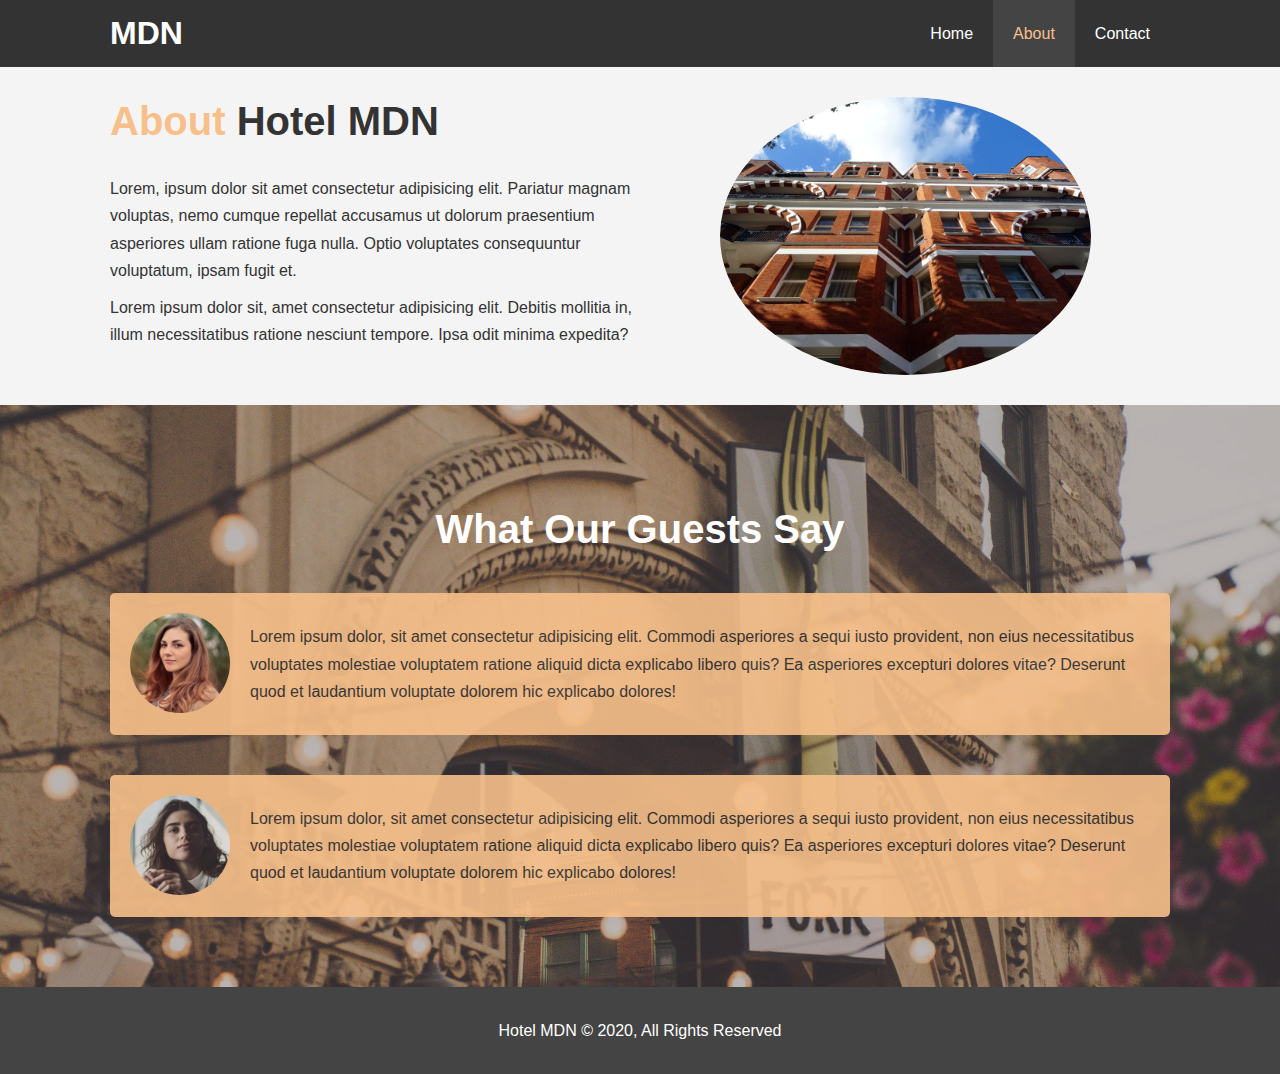
<file: about.html>
<!DOCTYPE html>
<html lang="en">
<head>
  <meta charset="UTF-8">
  <meta name="viewport" content="width=device-width, initial-scale=1.0">
  <meta name="description"  content="Welcome to the most extraordinary hotel in Madison Wisconsin"> 
  <meta name="keywords" content="hotel, madison hotel">
  <link rel="stylesheet" href="./css/style.css">
  <link rel="stylesheet" media="screen and (max-width: 768px" href="./css/mobile.css">

  <title>Hotel MDN | About </title>
</head>
<body>
  <header>
    <nav id="navbar">
      <div class="container">        
        <h1 class="logo"><a href="index.html">MDN</a></h1>
        <ul>
          <li><a  href="index.html">Home</a></li>
          <li><a href="about.html" class="current">About</a></li>
          <li><a href="contact.html">Contact</a></li>
        </ul>
      </div>
    </nav>

    
  </header>

  <section id="about-info" class="bg-light py-3">
    <div class="container">
      <div class="info-left">
      <h1 class="l-heading"><span class="text-primary">About</span> Hotel MDN</h1>      
      <p>Lorem, ipsum dolor sit amet consectetur adipisicing elit. Pariatur magnam voluptas, nemo cumque repellat accusamus ut dolorum praesentium asperiores ullam ratione fuga nulla. Optio voluptates consequuntur voluptatum, ipsam fugit et.</p>  
      <p>Lorem ipsum dolor sit, amet consectetur adipisicing elit. Debitis mollitia in, illum necessitatibus ratione nesciunt tempore. Ipsa odit minima expedita?</p>
      </div>
      <div class="info-right">
        <img src="./img/photo-2.jpg" alt="hotel">
      </div>
    </div>
  </section>

  <div class="clr"></div>

  <section id="testimonials" class="py-3">
    <div class="container">
      <h2 class="l-heading">What Our Guests Say</h2>
      <div class="testimonial bg-primary">
        <img src="./img/person-1.jpg" alt="Sam">
        <p>Lorem ipsum dolor, sit amet consectetur adipisicing elit. Commodi asperiores a sequi iusto provident, non eius necessitatibus voluptates molestiae voluptatem ratione aliquid dicta explicabo libero quis? Ea asperiores excepturi dolores vitae? Deserunt quod et laudantium voluptate dolorem hic explicabo dolores!</p>
      </div>

      <div class="testimonial bg-primary">
        <img src="./img/person-2.jpg" alt="Sarah">
        <p>Lorem ipsum dolor, sit amet consectetur adipisicing elit. Commodi asperiores a sequi iusto provident, non eius necessitatibus voluptates molestiae voluptatem ratione aliquid dicta explicabo libero quis? Ea asperiores excepturi dolores vitae? Deserunt quod et laudantium voluptate dolorem hic explicabo dolores!</p>
      </div>
    </div>
  </section>

<div class="clr"></div>
    <footer id="main-footer">
      <p>Hotel MDN &copy; 2020, All Rights Reserved</p>
    </footer>

  
</body>
</html>
</file>
<file: css/mobile.css>
#navbar .logo{
  float: none;
  text-align: center;
}

#navbar ul, #navbar ul li{
  float: none;
}

#navbar ul li a{
  padding: 5px;
  border-bottom: #444 dotted 1px;
}

/* Showcase */
#showcase{
  height: 100%;
}

#showcase .showcase-content{
  padding-top: 70px;
  padding-bottom: 30px;
}

/* Home Info */
#home-info{height: 550px;}
#home-info .info-img{
  display: none;
}

#home-info .info-content{
  float: none;
  width: 100%; 
}

/* boxes */
.box{
  float: none;
  width: 100%;
}

/* About */
#about-info .info-right,
#about-info .info-left{
  float: none;
  width: 100%;
}

#about-info .info-right{
  margin-top: 30px;
}

.l-heading{
  text-align: center;
}

/* Contact */
#contact-info .box{
  border-bottom: #444 dotted 1px;
}
</file>
<file: css/style.css>
/* reset */
*{
  margin: 0;
  padding: 0;
  box-sizing: border-box;
}

/* main styling */
html,body{
font-family: 'Segoe UI', Tahoma, Geneva, Verdana, sans-serif;
line-height: 1.7em;
}

a{
  color: #333;
  text-decoration: none;
}

h1, h2, h3{
  padding-bottom: 20px;
}

p{
  margin: 10px 0;
}

/* utility classes */
.container{
  margin: auto;
  max-width: 1100px;
  overflow: auto;
  padding: 0 20px;
}

.text-primary{
  color: #f7c08a;
}

.lead{
  font-size: 20px;
}

.btn{
  display: inline-block;
  font-size: 18px;
  color: #fff;
  background: #333;
  padding: 13px 20px;
  border: none;
  cursor: pointer;
}

.btn:hover{
  background: #f7c08a;
  color: #333;
}

.btn-light{
  background: #f4f4f4;
  color: #333;
}

.bg-dark{
  background: #333333;
  color: #fff;
}

.bg-light{
  background: #f4f4f4;
  color: #333;
}

.bg-primary{
  color: #333;
  background: #f7c08a;
}

.clr{
  clear: both;
}

.l-heading{
  font-size: 40px;
  line-height: 1.2;
}

/* Padding */
.py-1{   padding: 10px 0; }
.py-2{   padding: 20px 0; }
.py-3{   padding: 30px 0; }

/* Navbar */
#navbar{
  background: #333;
  color: #fff;
  overflow: auto;
}

#navbar a{
  color: #fff;
} 

#navbar .logo{
  float: left;
  padding-top: 20px;
}

#navbar ul{
  list-style: none;
  float: right;
}

#navbar ul li{
  float: left;
}

#navbar ul li a{
  display: block;
  padding: 20px;
  text-align: center;
}

#navbar ul li a:hover, 
#navbar ul li a.current{
  background: #444;
  color: #f7c08a;
}

/* showcase */
#showcase{
  background: url('../img/showcase.jpg') no-repeat center center/cover;
  height: 600px;
}

#showcase .showcase-content{
  color: #fff;
  text-align: center;
  padding-top: 170px;
}

#showcase .showcase-content h1{
  font-size: 60px;
  line-height: 1.2em;  
}

#showcase .showcase-content p{
  padding-bottom: 20px;
  line-height: 1.7em;
}

/* home info */
#home-info{
  height: 450px;
}

#home-info .info-img{
  float: left;
  width: 50%;
  background: url('../img/photo-1.jpg') no-repeat;
  min-height: 100%;
}

#home-info .info-content{
  float: right;
  width: 50%;
  height: 100%;
  text-align: center;
  padding: 50px 30px;
  overflow: hidden;
}

#home-info .info-content p{
  padding-bottom: 30px;
}

/* features */
.box{
  float: left;
  width: 33.3%;
  padding: 50px;
  text-align: center;
}

.box i{
  margin-bottom: 10px;
}

/* About Info */
#about-info .info-right{
float: right;
width: 50%;
min-height: 100%;
}

#about-info .info-right img{
  display: block;
  margin: auto;
  width: 70%;
  border-radius: 50%;
}

#about-info .info-left{
  float: left;
  width: 50%;
  min-height: 100%;
}

/* testimonials */
#testimonials{
  height: 100%;
  background: url('../img/test-bg.jpg') no-repeat center center/cover;
  padding-top: 100px;
}

#testimonials h2{
  color: #fff;
  text-align: center;
  padding-bottom: 40px;
}

#testimonials .testimonial {
  padding: 20px;
  margin-bottom: 40px;
  border-radius: 5px;
  opacity: 0.9;
}

#testimonials .testimonial img{
  float: left;
  margin-right: 20px;
  border-radius: 50%;
  width: 100px;
}

/* Contact Form */
#contact-form .form-group{
  margin-bottom: 20px;
}

#contact-form label{
  display: block;
  margin-bottom: 5px;
}

#contact-form input, #contact-form textarea{
  width: 100%;
  padding: 10px;
  border: 1px #ddd solid;
}

#contact-form textarea{
  height: 200px;
}

#contact-form input:focus, #contact-form textarea:focus{
  outline: none;
  border-color: #f7c08a;
}


/* Footer */
#main-footer{
  text-align: center;
  background: #444;
  color: #fff;
  padding: 20px;
}
</file>
